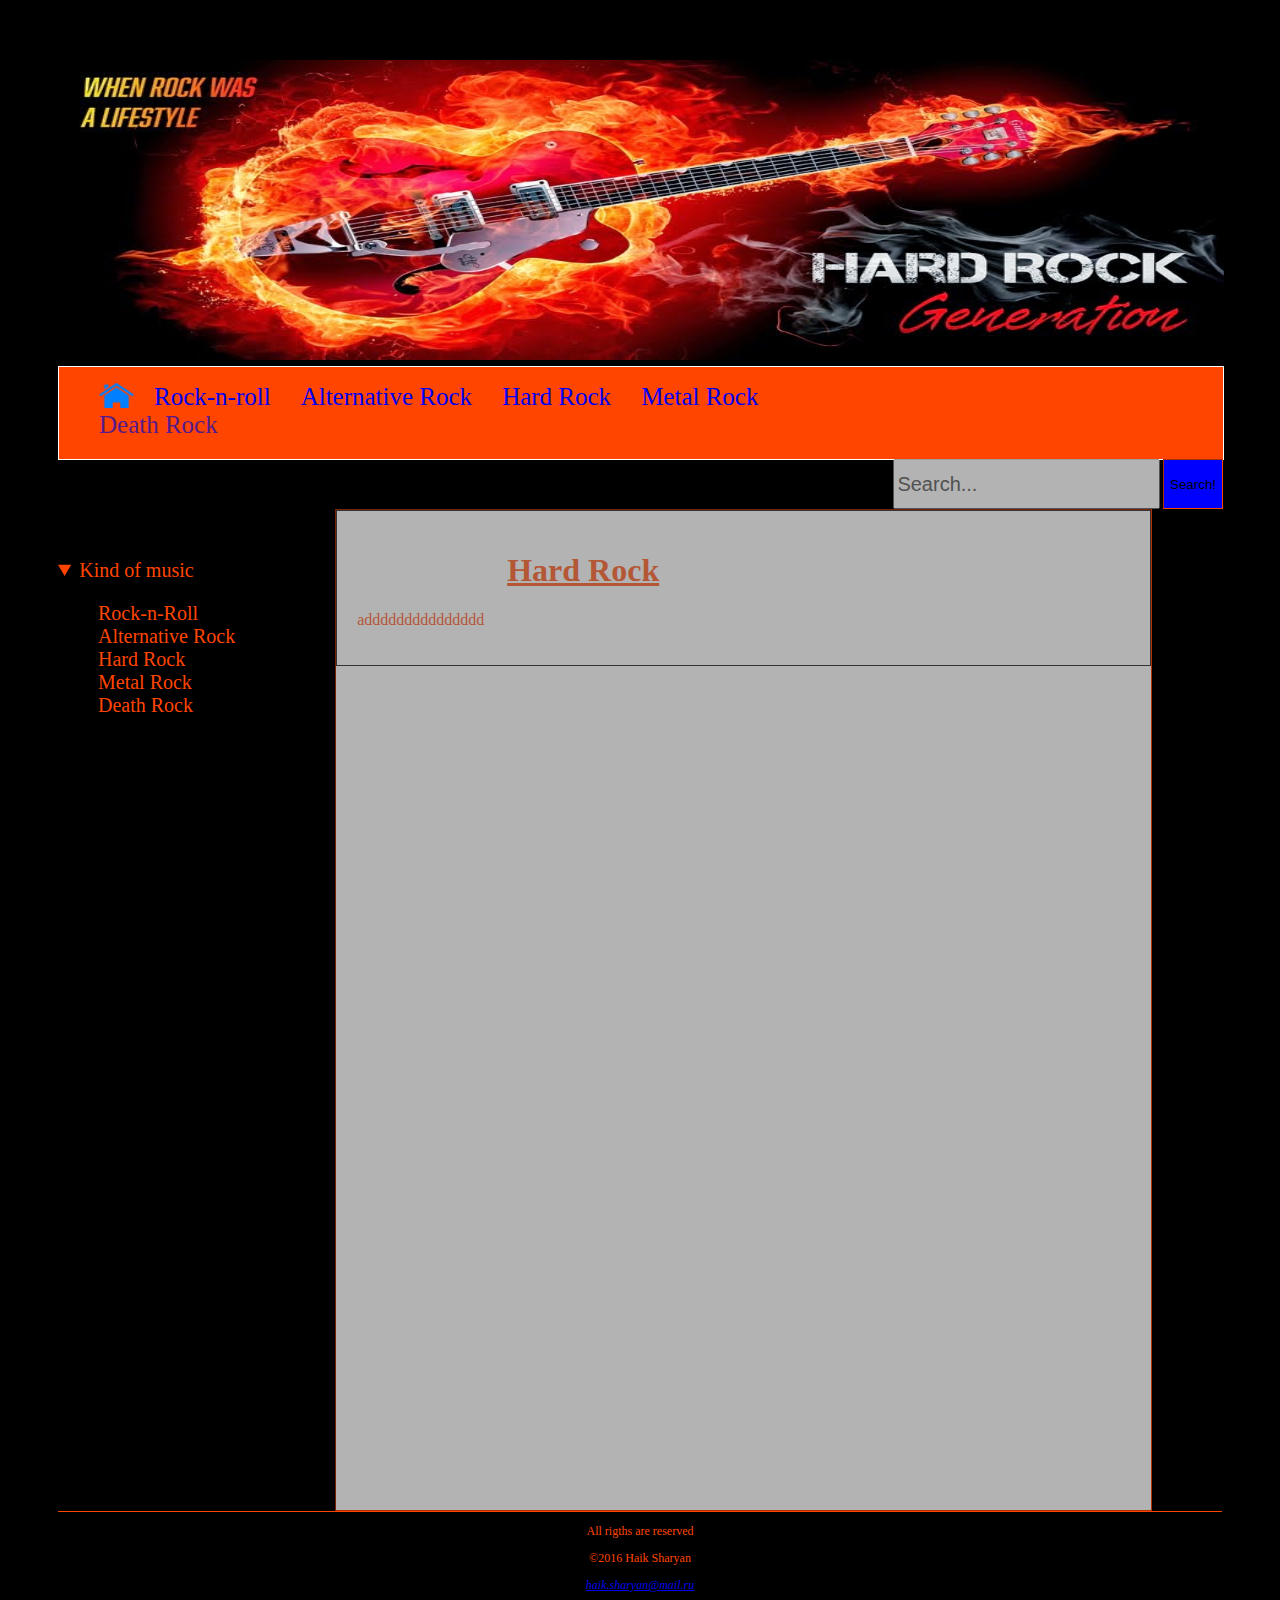
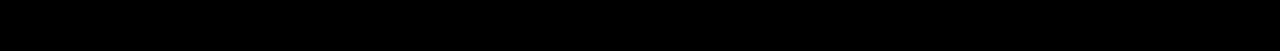
<file: formHard/formHard.html>
﻿<!DOCTYPE html>

<html>
<head>
    <meta charset="utf-8" />
    <link rel="stylesheet" href="formHardstyle.css" />
    <title>Classical Music</title>
</head>
<body>
    <div class="carcas">
        <div class="boxes header-img">
            <a href="#" name="header"><img src="hardrock.jpg" alt="header picture" /></a>
        </div>

        <div class="boxes nav-menubar">
            <nav>
                <ul class="menu-bar">
                    <li><a href="../index.html" name="home" class="home menu-head"> <img src="../IMG/house-logo-md.png" alt="Home" /></a></li>
                    <li>
                        <a href="../formRock/formRock.html" class="menu-head"> Rock-n-roll</a>
                    </li>

                    <li>
                        <a href="../formClassica/formClassica.html" class="menu-head"> Alternative Rock  </a>
                    </li>

                    <li>
                        <a href="formHard/formHard.html" class="menu-head"> Hard Rock </a>
                    </li>

                    <li>
                        <a href="../formMetal/formMetal.html" class="menu-head"> Metal Rock</a>
                    </li>
                    <li>
                        <a href="" class="menu-head"> Death Rock </a>
                    </li>
                </ul>

                <form action="" method="get">
                    <input id="searchInput" type="search" placeholder="Search..." />
                    <input id="search" onclick="Find()" type="submit" value="Search!" />

                </form>

            </nav>
        </div>
        <div class="boxes aside">
            <aside>
                <details open>
                    <summary> Kind of music</summary>
                    <ul>
                        <li class="list"><a href="rock-n-rol" title="About Rock"> Rock-n-Roll </a></li>
                        <li class="list"><a href="#classic" title="About Classical"> Alternative Rock </a></li>
                        <li class="list"><a href="#blues" title="About Blues"> Hard Rock </a></li>
                        <li class="list"><a href="#jazz" title="About Jazz"> Metal Rock</a></li>
                        <li class="list"><a href="#rap" title="About Hip-Hop & Rap"> Death Rock</a></li>
                    </ul>
                </details>
            </aside>

        </div>
        <div class="boxes content">
            <article id="rock-n-rol">
                <header><h1> Hard Rock</h1></header>
                <p> addddddddddddddd</p>
            </article>
        </div>
        <div class="boxes footer">
            <footer id="footer">
                <p>All rigths are reserved</p>
                <p>©2016 Haik Sharyan  </p>
                <address> <a href="mailto:haik.sharyan@mail.ru">haik.sharyan@mail.ru</a></address>
            </footer>

        </div>
    </div>
</body>
</html>
</file>
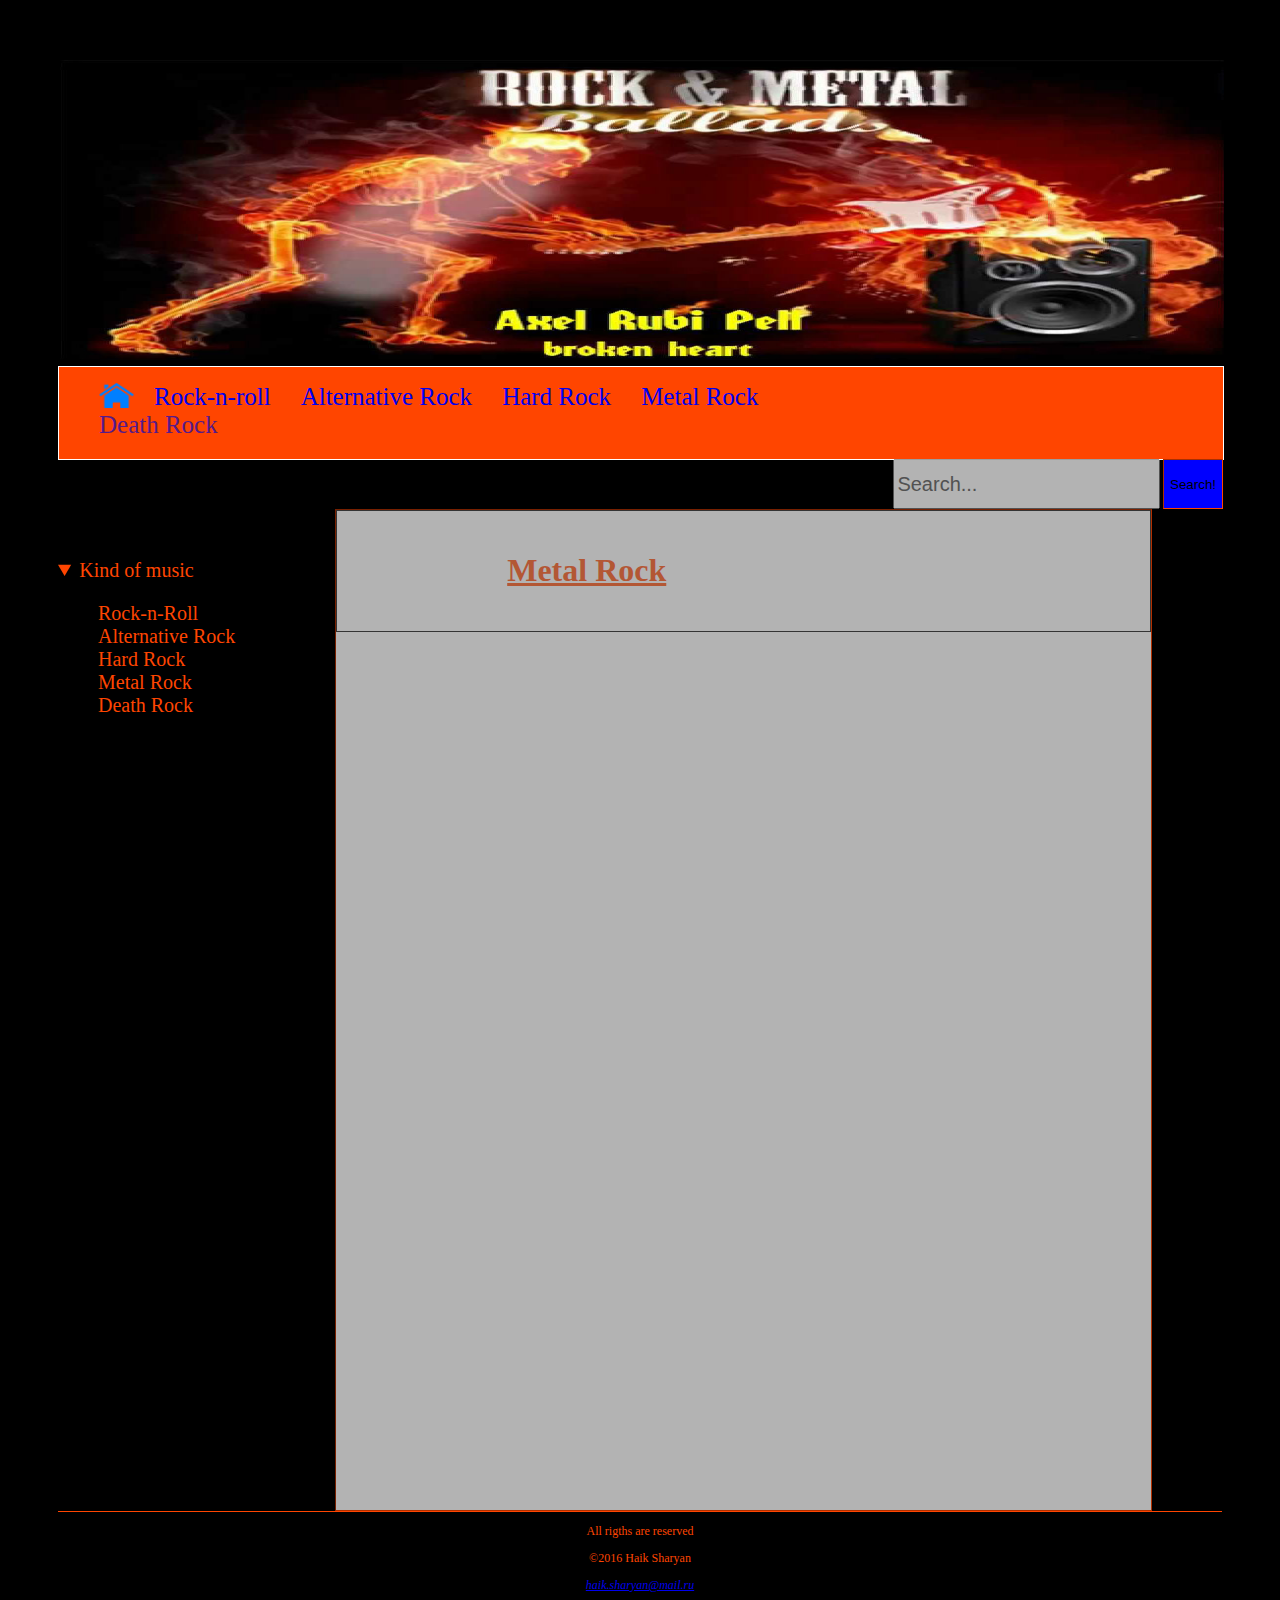
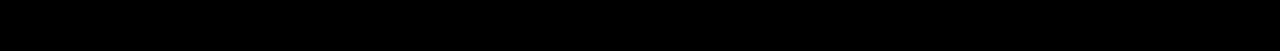
<file: formMetal/formMetal.html>
﻿<!DOCTYPE html>

<html>
<head>
    <meta charset="utf-8" />
    <link rel="stylesheet" href="formMetalstyle.css" />
    <title>Classical Music</title>
</head>
<body>
    <div class="carcas">
        <div class="boxes header-img">
            <a href="#" name="header"><img src="metalrock.jpg" alt="header picture" /></a>
        </div>

        <div class="boxes nav-menubar">
            <nav>
                <ul class="menu-bar">
                    <li><a href="../index.html" name="home" class="home menu-head"> <img src="../IMG/house-logo-md.png" alt="Home" /></a></li>
                    <li>
                        <a href="../formRock/formRock.html" class="menu-head"> Rock-n-roll</a>
                    </li>

                    <li>
                        <a href="../formClassica/formClassica.html" class="menu-head"> Alternative Rock  </a>
                    </li>

                    <li>
                        <a href="../formHard/formHard.html" class="menu-head"> Hard Rock </a>
                    </li>

                    <li>
                        <a href="formMetal/formMetal.html" class="menu-head"> Metal Rock</a>
                    </li>
                    <li>
                        <a href="" class="menu-head"> Death Rock </a>
                    </li>
                </ul>

                <form action="" method="get">
                    <input id="searchInput" type="search" placeholder="Search..." />
                    <input id="search" onclick="Find()" type="submit" value="Search!" />

                </form>

            </nav>
        </div>
        <div class="boxes aside">
            <aside>
                <details open>
                    <summary> Kind of music</summary>
                    <ul>
                        <li class="list"><a href="rock-n-rol" title="About Rock"> Rock-n-Roll </a></li>
                        <li class="list"><a href="#classic" title="About Classical"> Alternative Rock </a></li>
                        <li class="list"><a href="#blues" title="About Blues"> Hard Rock </a></li>
                        <li class="list"><a href="#jazz" title="About Jazz"> Metal Rock</a></li>
                        <li class="list"><a href="#rap" title="About Hip-Hop & Rap"> Death Rock</a></li>
                    </ul>
                </details>
            </aside>

        </div>
        <div class="boxes content">
            <article id="rock-n-rol">
                <header><h1>Metal Rock</h1></header>
                <p> </p>
            </article>
        </div>
        <div class="boxes footer">
            <footer id="footer">
                <p>All rigths are reserved</p>
                <p>©2016 Haik Sharyan  </p>
                <address> <a href="mailto:haik.sharyan@mail.ru">haik.sharyan@mail.ru</a></address>
            </footer>

        </div>
    </div>
</body>
</html>
</file>
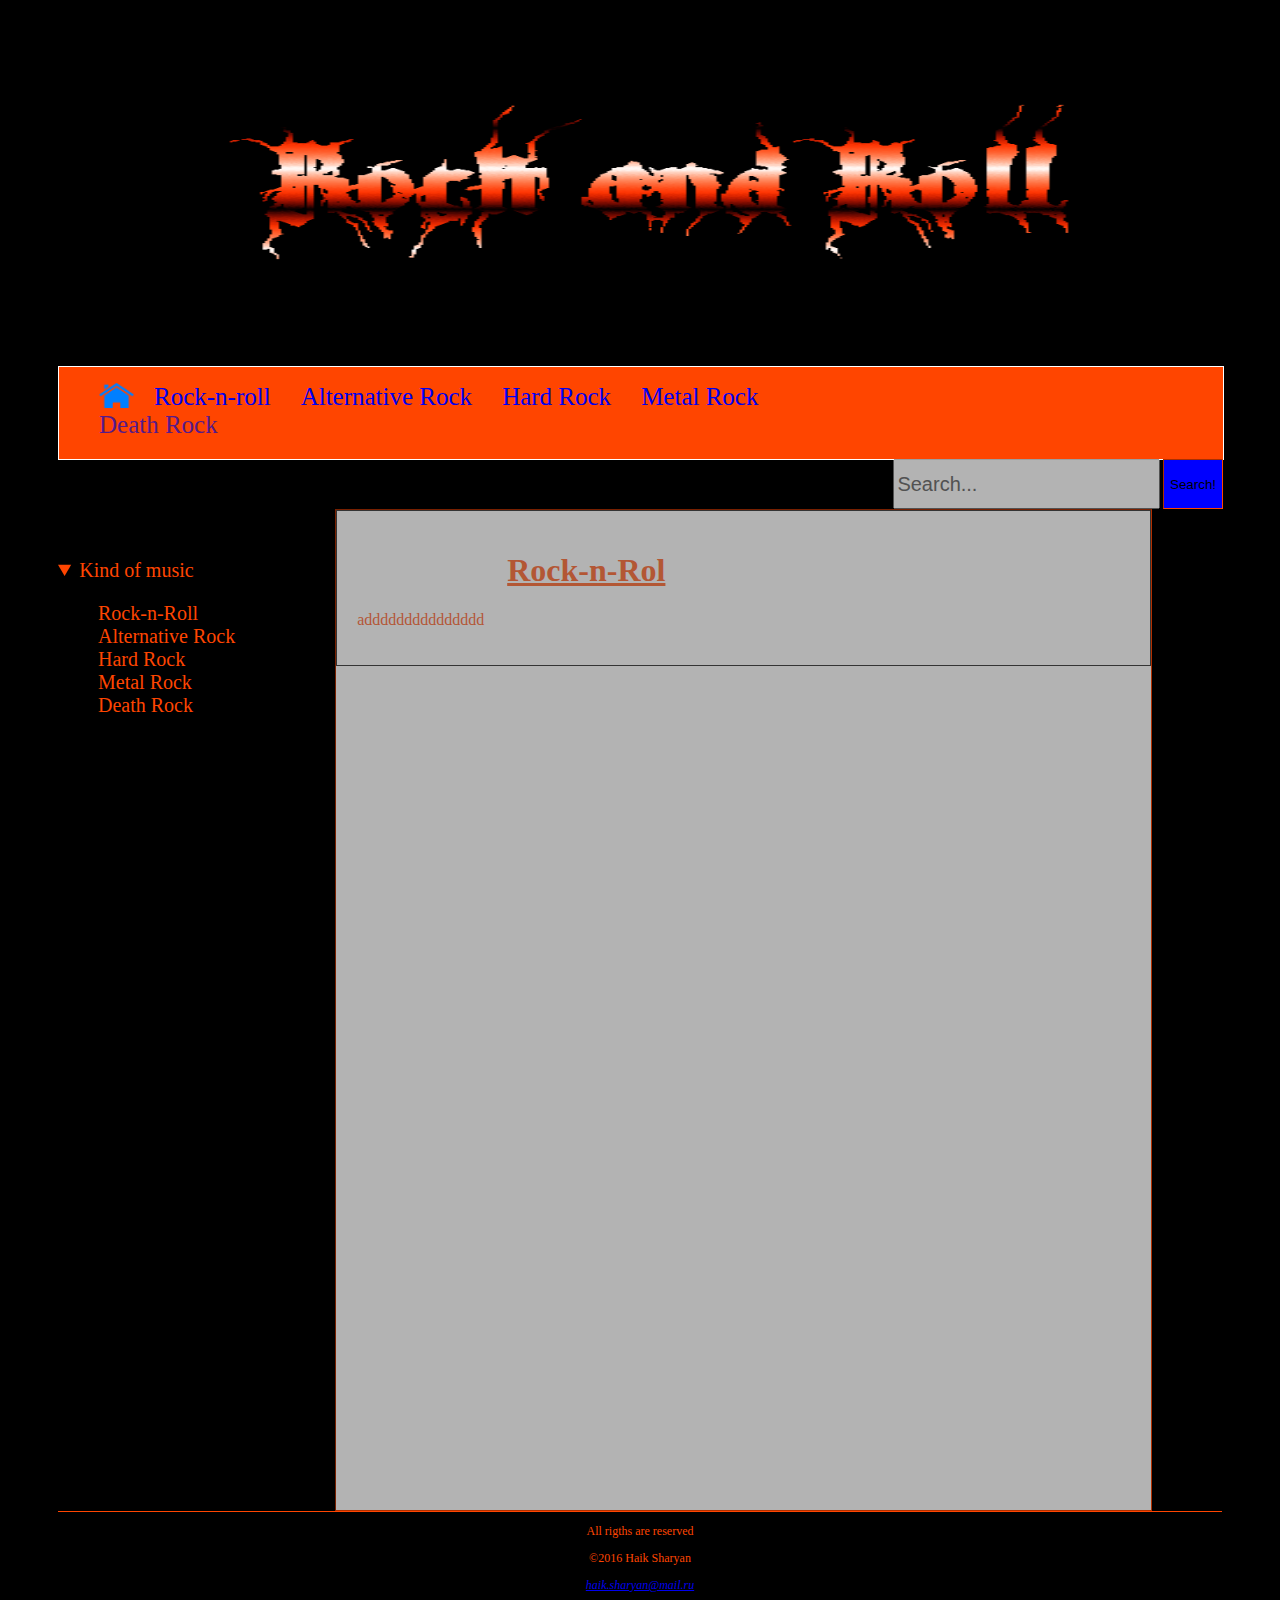
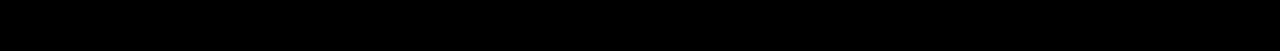
<file: formRock/formRock.html>
﻿<!DOCTYPE html>

<html>
<head>
    <meta charset="utf-8" />
    <link rel="stylesheet" href="formstyle.css" />
    <title>Rock Music</title>
</head>
<body>
    <div class="carcas">
        <div class="boxes header-img">
            <a href="#" name="header"><img src="tumblr_mkp3smF1XM1qgqj2zo1_500.gif" alt="header picture" /></a>
        </div>

        <div class="boxes nav-menubar">
            <nav>
                <ul class="menu-bar">
                    <li><a href="../index.html" name="home" class="home menu-head"> <img src="../IMG/house-logo-md.png" alt="Home" /></a></li>
                    <li>
                        <a href="formRock/formRock.html" class="menu-head"> Rock-n-roll</a>
                    </li>

                    <li>
                        <a href="../formClassica/formClassica.html" class="menu-head"> Alternative Rock  </a>
                    </li>

                    <li>
                        <a href="../formHard/formHard.html" class="menu-head"> Hard Rock </a>
                    </li>

                    <li>
                        <a href="../formMetal/formMetal.html" class="menu-head"> Metal Rock</a>
                    </li>
                    <li>
                        <a href="" class="menu-head"> Death Rock </a>
                    </li>
                </ul>

                <form action="" method="get">
                    <input id="searchInput" type="search" placeholder="Search..." />
                    <input id="search" onclick="Find()" type="submit" value="Search!" />

                </form>

            </nav>
        </div>
        <div class="boxes aside">
            <aside>
                <details open>
                    <summary> Kind of music</summary>
                    <ul>
                        <li class="list"><a href="rock-n-rol" title="About Rock"> Rock-n-Roll </a></li>
                        <li class="list"><a href="#classic" title="About Classical"> Alternative Rock </a></li>
                        <li class="list"><a href="#blues" title="About Blues"> Hard Rock </a></li>
                        <li class="list"><a href="#jazz" title="About Jazz"> Metal Rock</a></li>
                        <li class="list"><a href="#rap" title="About Hip-Hop & Rap"> Death Rock</a></li>
                    </ul>
                </details>
            </aside>

        </div>
        <div class="boxes content">
            <article id="rock-n-rol">
                <header><h1>Rock-n-Rol</h1></header>
                <p> addddddddddddddd</p>
            </article>
        </div>
        <div class="boxes footer">
            <footer id="footer">
                <p>All rigths are reserved</p>
                <p>©2016 Haik Sharyan  </p>
                <address> <a href="mailto:haik.sharyan@mail.ru">haik.sharyan@mail.ru</a></address>
            </footer>

        </div>
    </div>
</body>
</html>
</file>
<file: formHard/formHardstyle.css>
﻿body{
    background-color: black;
    color: orangered;
    padding:50px;
}

.carcas {
    display: -webkit-box;
    display: -ms-flexbox;
    display: flex;
    max-width: 100%;
    flex-direction: row;
    justify-content: flex-start;
    align-items: stretch;
    flex-wrap: wrap;
    align-content: stretch;
}

.boxes {
    /*jnjel vor chapser@ dzvi*/

}

.header-img {
    flex-basis: 100%;
}

.header-img img {
    height: 300px;
    width: 100%;
    border: 2px solid black;
}

.nav-menubar {
     flex-basis: 100%;
}

nav {
    position:relative;
    height:auto;
    width:100%;
    border:1px solid white;
    background-color: orangered;

}

ul{
    list-style-type:none;
}

.menu-bar {
    width: 70%;
    display: inline-block;
}

a.menu-head:not(.home) {
    font-size: 25px;
    float:left;
    margin-right: 30px;
    text-decoration: none;
}

a.menu-head:hover {
    opacity: 0.5;
}

a.menu-bar:active {
    color: none;
    opacity: 1;
}

.home img {
    float: left;
    height: 25px;
    width: 35px;
    text-align:center;
    margin-right: 20px;
}

.home img:hover {
    opacity: 0.5;
}

.home img:active {
    opacity: 1;
}


form {
    font-size: 25px;
    float: right;
    text-align: center;
}

input[type=search]{
    width: 80%;
    height: 50px;
    font-size: 20px;
    opacity: 0.7;
}

input[type=search]:focus {
    opacity: 1;
}

input[type=submit]{ 
    height: 50px;
    width: auto;
    background-color: blue;
    border:1px inset orangered;
    float:right;
}


.aside {

}

aside {
    text-align: left;
    margin-top:50px;
    margin-right: 100px;
    font-size: 20px;
}
aside ul>li>a {
    color:orangered;
    text-decoration: none;
}

aside details summary:hover,  .list:hover {
    opacity:0.5;
    text-decoration: underline;
}


.content{
    flex-basis: 70%;
    height: 1000px;
    background-color: white;
    opacity: 0.7;
    border:1px inset orangered;
}

article {
    border:1px solid black;
    padding: 20px;
    background-color: white;
    opacity: 0.7;
}

article header {
    margin: 0 0 0 150px;
    text-decoration: underline;
}

.footer {
     flex-basis: 100%;
}

#footer {
    position:relative;
    display:block;
    border-top: 1px solid orangered;
    text-align: center;
    clear:both;
    font-size:12px;
}
</file>
<file: formMetal/formMetalstyle.css>
﻿body{
    background-color: black;
    color: orangered;
    padding:50px;
}

.carcas {
    display: -webkit-box;
    display: -ms-flexbox;
    display: flex;
    max-width: 100%;
    flex-direction: row;
    justify-content: flex-start;
    align-items: stretch;
    flex-wrap: wrap;
    align-content: stretch;
}

.boxes {
    /*jnjel vor chapser@ dzvi*/

}

.header-img {
    flex-basis: 100%;
}

.header-img img {
    height: 300px;
    width: 100%;
    border: 2px solid black;
}

.nav-menubar {
     flex-basis: 100%;
}

nav {
    position:relative;
    height:auto;
    width:100%;
    border:1px solid white;
    background-color: orangered;

}

ul{
    list-style-type:none;
}

.menu-bar {
    width: 70%;
    display: inline-block;
}

a.menu-head:not(.home) {
    font-size: 25px;
    float:left;
    margin-right: 30px;
    text-decoration: none;
}

a.menu-head:hover {
    opacity: 0.5;
}

a.menu-bar:active {
    color: none;
    opacity: 1;
}

.home img {
    float: left;
    height: 25px;
    width: 35px;
    text-align:center;
    margin-right: 20px;
}

.home img:hover {
    opacity: 0.5;
}

.home img:active {
    opacity: 1;
}


form {
    font-size: 25px;
    float: right;
    text-align: center;
}

input[type=search]{
    width: 80%;
    height: 50px;
    font-size: 20px;
    opacity: 0.7;
}

input[type=search]:focus {
    opacity: 1;
}

input[type=submit]{ 
    height: 50px;
    width: auto;
    background-color: blue;
    border:1px inset orangered;
    float:right;
}


.aside {

}

aside {
    text-align: left;
    margin-top:50px;
    margin-right: 100px;
    font-size: 20px;
}
aside ul>li>a {
    color:orangered;
    text-decoration: none;
}

aside details summary:hover,  .list:hover {
    opacity:0.5;
    text-decoration: underline;
}


.content{
    flex-basis: 70%;
    height: 1000px;
    background-color: white;
    opacity: 0.7;
    border:1px inset orangered;
}

article {
    border:1px solid black;
    padding: 20px;
    background-color: white;
    opacity: 0.7;
}

article header {
    margin: 0 0 0 150px;
    text-decoration: underline;
}

.footer {
     flex-basis: 100%;
}

#footer {
    position:relative;
    display:block;
    border-top: 1px solid orangered;
    text-align: center;
    clear:both;
    font-size:12px;
}
</file>
<file: formRock/formstyle.css>
﻿body{
    background-color: black;
    color: orangered;
    padding:50px;
}

.carcas {
    display: -webkit-box;
    display: -ms-flexbox;
    display: flex;
    max-width: 100%;
    flex-direction: row;
    justify-content: flex-start;
    align-items: stretch;
    flex-wrap: wrap;
    align-content: stretch;
}

.boxes {
    /*jnjel vor chapser@ dzvi*/

}

.header-img {
    flex-basis: 100%;
}

.header-img img {
    height: 300px;
    width: 100%;
    border: 2px solid black;
}

.nav-menubar {
     flex-basis: 100%;
}

nav {
    position:relative;
    height:auto;
    width:100%;
    border:1px solid white;
    background-color: orangered;

}

ul{
    list-style-type:none;
}

.menu-bar {
    width: 70%;
    display: inline-block;
}

a.menu-head:not(.home) {
    font-size: 25px;
    float:left;
    margin-right: 30px;
    text-decoration: none;
}

a.menu-head:hover {
    opacity: 0.5;
}

a.menu-bar:active {
    color: none;
    opacity: 1;
}

.home img {
    float: left;
    height: 25px;
    width: 35px;
    text-align:center;
    margin-right: 20px;
}

.home img:hover {
    opacity: 0.5;
}

.home img:active {
    opacity: 1;
}


form {
    font-size: 25px;
    float: right;
    text-align: center;
}

input[type=search]{
    width: 80%;
    height: 50px;
    font-size: 20px;
    opacity: 0.7;
}

input[type=search]:focus {
    opacity: 1;
}

input[type=submit]{ 
    height: 50px;
    width: auto;
    background-color: blue;
    border:1px inset orangered;
    float:right;
}


.aside {

}

aside {
    text-align: left;
    margin-top:50px;
    margin-right: 100px;
    font-size: 20px;
}
aside ul>li>a {
    color:orangered;
    text-decoration: none;
}

aside details summary:hover,  .list:hover {
    opacity:0.5;
    text-decoration: underline;
}


.content{
    flex-basis: 70%;
    height: 1000px;
    background-color: white;
    opacity: 0.7;
    border:1px inset orangered;
}

article {
    border:1px solid black;
    padding: 20px;
    background-color: white;
    opacity: 0.7;
}

article header {
    margin: 0 0 0 150px;
    text-decoration: underline;
}

.footer {
     flex-basis: 100%;
}

#footer {
    position:relative;
    display:block;
    border-top: 1px solid orangered;
    text-align: center;
    clear:both;
    font-size:12px;
}
</file>
